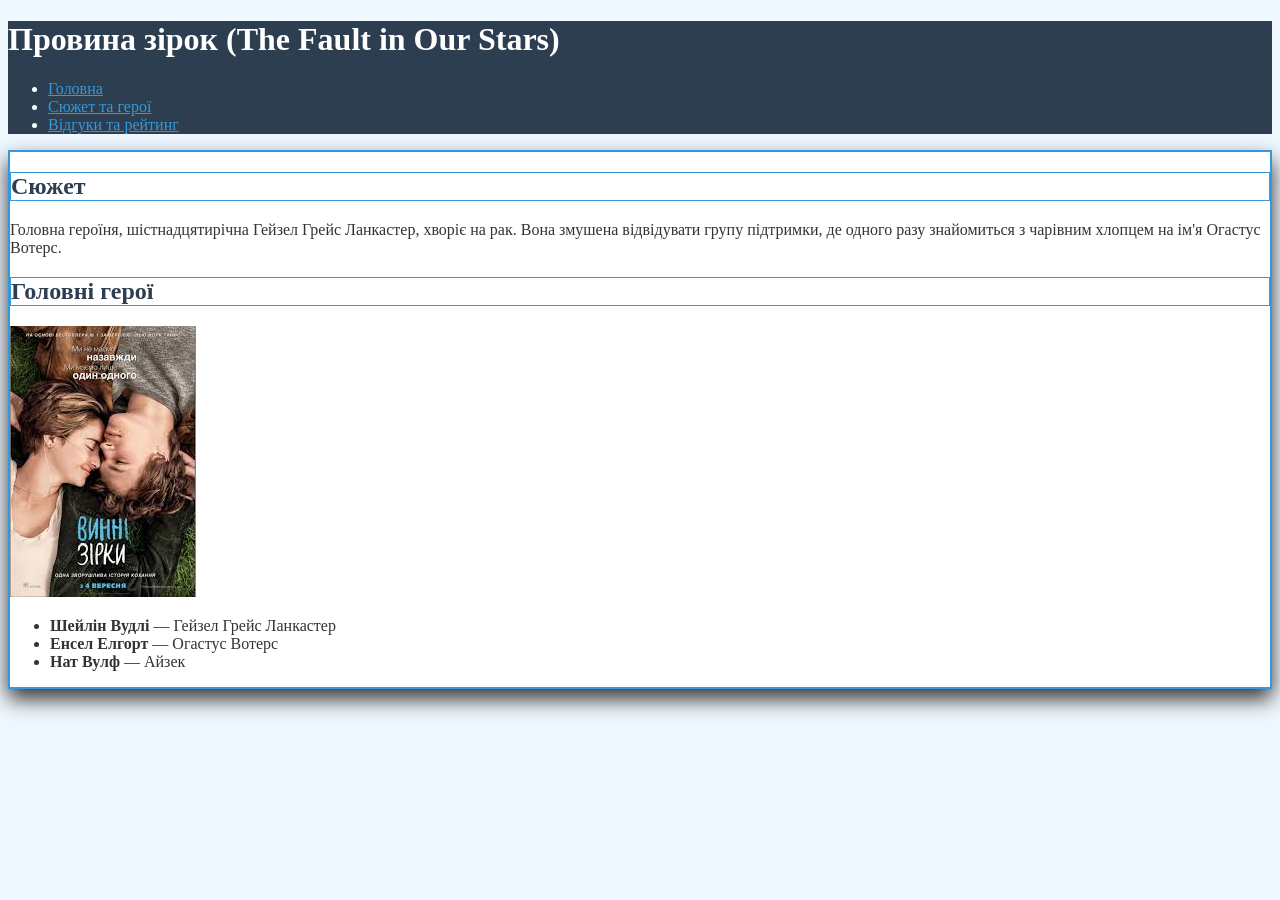
<file: index.html>
<!DOCTYPE html>
<html>
<head>
    <meta charset="UTF-8">
    <title>Провина зірок - Сюжет</title>
    <link rel="stylesheet" href="style.css">
</head>
<body>
    <header>
        <h1>Провина зірок (The Fault in Our Stars)</h1>
        <nav>
            <ul>
                <li><a href="index.html">Головна</a></li>
                <li><a href="plot.html">Сюжет та герої</a></li>
                <li><a href="review.html">Відгуки та рейтинг</a></li>
            </ul>
        </nav>
    </header>

    <main>
        <article>
            <h2>Сюжет</h2>
            <p>Головна героїня, шістнадцятирічна Гейзел Грейс Ланкастер, хворіє на рак. Вона змушена відвідувати групу підтримки, де одного разу знайомиться з чарівним хлопцем на ім'я Огастус Вотерс.</p>
            
            <h2>Головні герої</h2>
            <img src="[data-uri]">
            <ul>
                <li><strong>Шейлін Вудлі</strong> — Гейзел Грейс Ланкастер</li>
                <li><strong>Енсел Елгорт</strong> — Огастус Вотерс</li>
                <li><strong>Нат Вулф</strong> — Айзек</li>
            </ul>
        </article>
    </main>

    <footer>
        </footer>
</body>
</html>
</file>
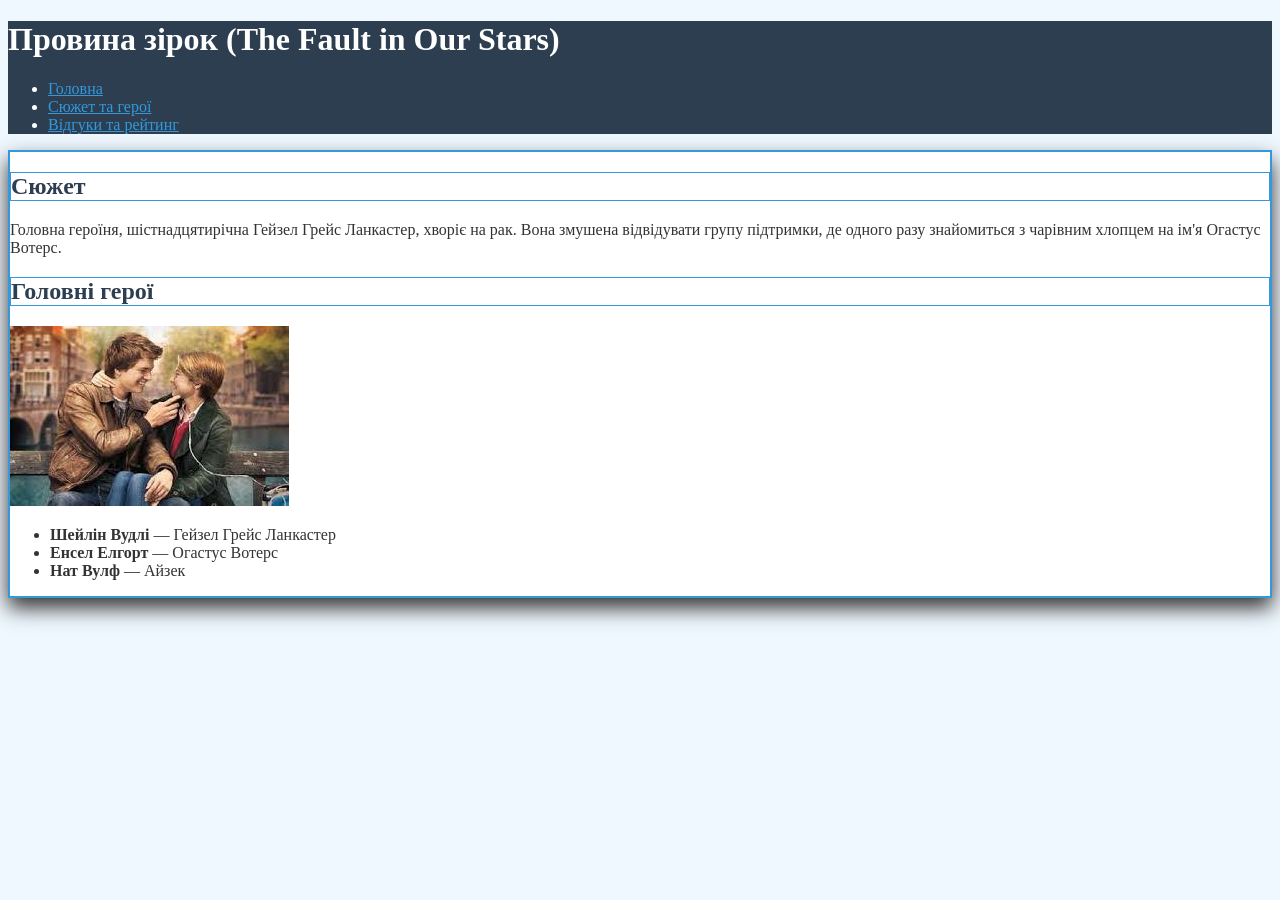
<file: plot.html>
<!DOCTYPE html>
<html>
<head>
    <meta charset="UTF-8">
    <title>Провина зірок - Сюжет</title>
    <link rel="stylesheet" href="style.css">
</head>
<body>
    <header>
        <h1>Провина зірок (The Fault in Our Stars)</h1>
        <nav>
            <ul>
                <li><a href="index.html">Головна</a></li>
                <li><a href="plot.html">Сюжет та герої</a></li>
                <li><a href="review.html">Відгуки та рейтинг</a></li>
            </ul>
        </nav>
    </header>

    <main>
        <article>
            <h2>Сюжет</h2>
            <p>Головна героїня, шістнадцятирічна Гейзел Грейс Ланкастер, хворіє на рак. Вона змушена відвідувати групу підтримки, де одного разу знайомиться з чарівним хлопцем на ім'я Огастус Вотерс.</p>
             
            <h2>Головні герої</h2>
            <img src="[data-uri]">
            <ul>
                <li><strong>Шейлін Вудлі</strong> — Гейзел Грейс Ланкастер</li>
                <li><strong>Енсел Елгорт</strong> — Огастус Вотерс</li>
                <li><strong>Нат Вулф</strong> — Айзек</li>
            </ul>
        </article>
    </main>

    <footer>
        </footer>
</body>
</html>
</file>
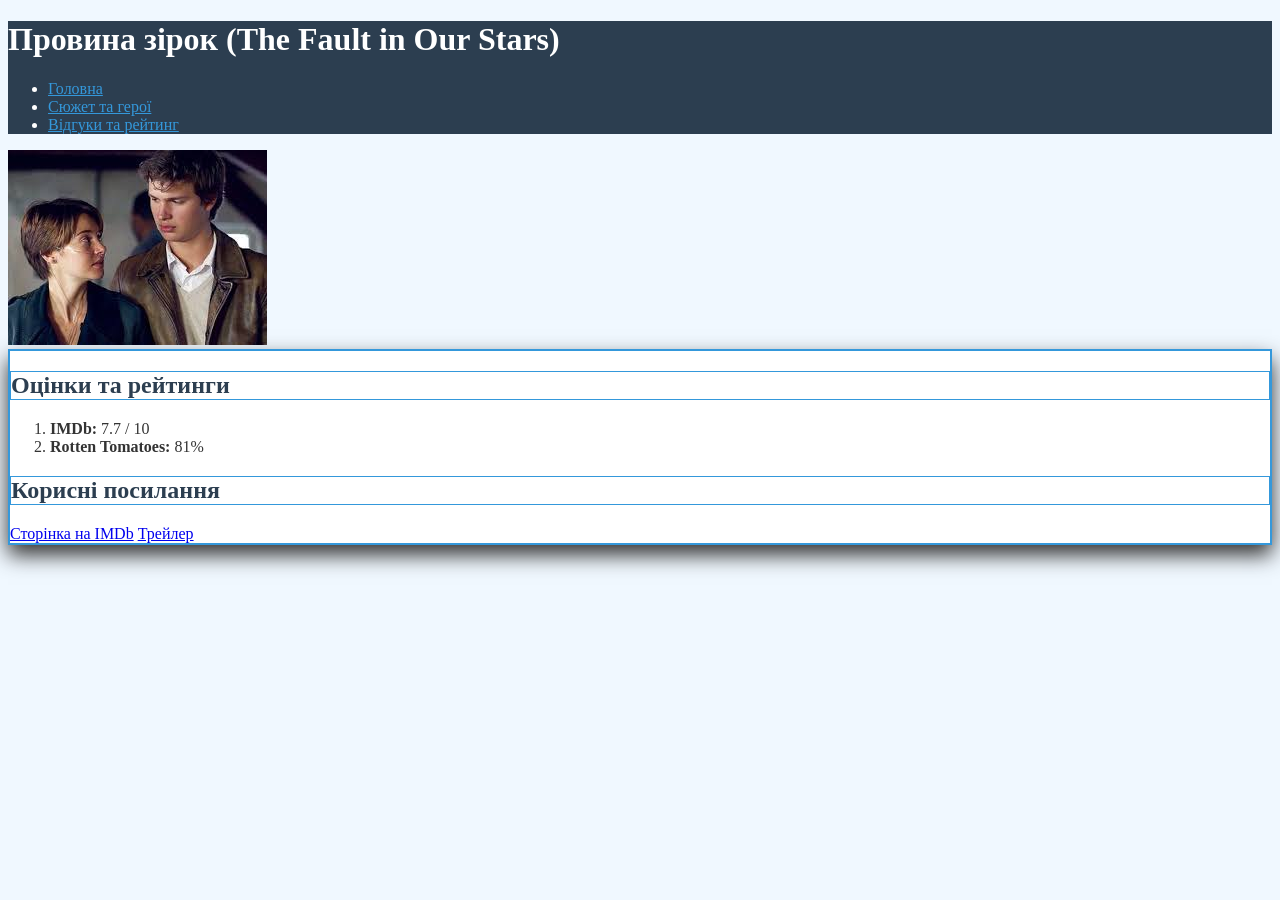
<file: review.html>
<!DOCTYPE html>
<html>
<head>
    <meta charset="UTF-8">
    <title>Провина зірок - Відгуки</title>
    <link rel="stylesheet" href="style.css">
</head>
<body>
    <header>
        <h1>Провина зірок (The Fault in Our Stars)</h1>
        <nav>
            <ul>
                <li><a href="index.html">Головна</a></li>
                <li><a href="plot.html">Сюжет та герої</a></li>
                <li><a href="review.html">Відгуки та рейтинг</a></li>
            </ul>
        </nav>
    </header>
<img src="[data-uri]">
    <main>
        <article>
            <h2>Оцінки та рейтинги</h2>
            <ol>
                <li><strong>IMDb:</strong> 7.7 / 10</li>
                <li><strong>Rotten Tomatoes:</strong> 81%</li>
            </ol>
            
            <h2>Корисні посилання</h2>
            <a href="https://www.imdb.com/title/tt2582846/" target="_blank" class="link-btn">Сторінка на IMDb</a>
            <a href="https://www.youtube.com/watch?v=9ItBvH5J6ss" target="_blank" class="link-btn">Трейлер</a>
        </article>
    </main>

    <footer>
        </footer>
</body>
</html>
</file>
<file: style.css>
body {
    background-color: #f0f8ff;
    color: #333333;
}

header, footer {
    background-color: #2c3e50;
    color: #ffffff;
}

main {
    background-color: #ffffff;
    border: 2px solid #3498db;
    box-shadow: 0 10px 20px
}

h2 {
    color: #2c3e50;
    border: 1px solid #3498db;
}

nav a {
    color: #3498db;
}
</file>
